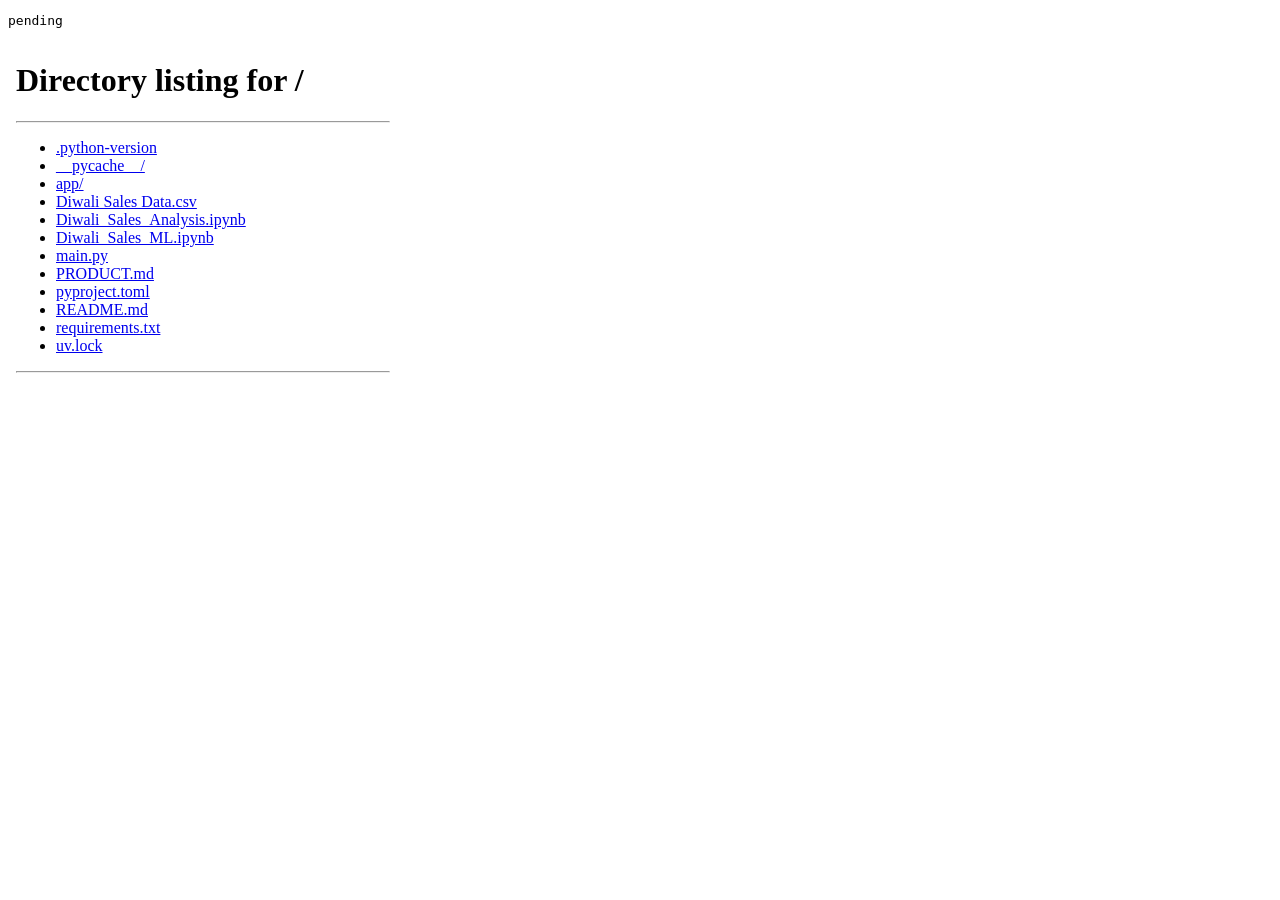
<file: app/static/dbg.html>
<!DOCTYPE html>
<html><head><meta charset="utf-8"><title>dbg</title></head><body>
<pre id="out">pending</pre>
<iframe id="f" src="/" style="width:390px;height:844px;border:0"></iframe>
<script>
function measure() {
  var d = document.getElementById('f').contentDocument;
  var win = document.getElementById('f').contentWindow;
  var cw = d.documentElement.clientWidth;
  var res = { viewport: cw, scrollW: d.documentElement.scrollWidth, bodyScrollW: d.body.scrollWidth, offenders: [], probes: [] };
  var sel = ['body','.sheet','main','#finding','.metrics','#reels','.grid-2','.grid-2 > .chart-block',
    '#chart-age','.bar-row','#chart-heat','.heat','#model','.verdict','#booth','.form','.result','.peer-bars','header','nav','footer.site','.method'];
  sel.forEach(function(s){
    var el = d.querySelector(s);
    if (!el) { res.probes.push([s,'MISSING']); return; }
    var r = el.getBoundingClientRect();
    res.probes.push([s, Math.round(r.left), Math.round(r.right), Math.round(r.width), el.scrollWidth, el.clientWidth]);
  });
  d.querySelectorAll('body *').forEach(function(el){
    var r = el.getBoundingClientRect();
    if (r.right > cw + 1 || r.left < -1) {
      res.offenders.push([el.tagName + '.' + (el.className||'').toString().slice(0,40), Math.round(r.left), Math.round(r.right)]);
    }
  });
  res.offenders = res.offenders.slice(0, 40);
  document.getElementById('out').textContent = JSON.stringify(res, null, 1);
  document.title = 'dbg-done';
}
var t = setInterval(function(){
  var f = document.getElementById('f');
  try {
    if (f.contentDocument && f.contentDocument.readyState === 'complete' &&
        f.contentDocument.getElementById('m-rows') && f.contentDocument.getElementById('m-rows').textContent !== '—') {
      clearInterval(t); setTimeout(measure, 800);
    }
  } catch(e) { clearInterval(t); document.getElementById('out').textContent = 'ERR ' + e; }
}, 300);
setTimeout(function(){ if (document.title !== 'dbg-done') { try { measure(); } catch(e){ document.getElementById('out').textContent='ERR2 '+e; } } }, 8000);
</script>
</body></html>
</file>
